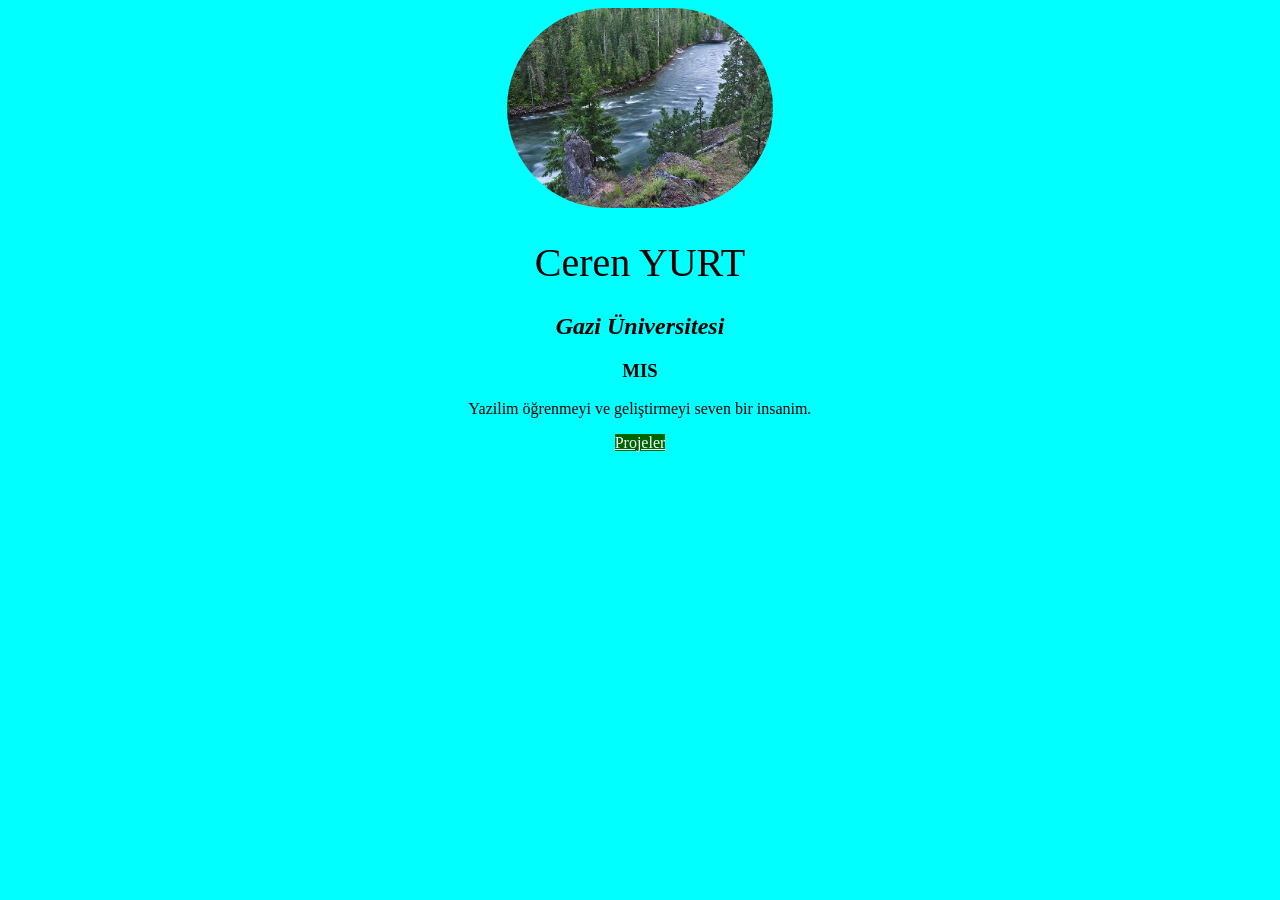
<file: index.html>
<!DOCTYPE html>

<html>
  <head>
<title>Anasayfa</title>

<link rel="stylesheet" href="/btk.css"/>
</head>

<body>
     <img 
     src="/nehir.jpeg.jpeg" 
     widht="200" 
     height="200" 
     style="border-radius: 128px;"
      />
     <h1 style="font-size: 40px; font-weight: 100;">
      <span style="text-transform: capitalize;">ceren</span>
      <span style="text-transform: uppercase;">yurt</span>
    </h1>
      <h2 style="font-style: italic;">Gazi Üniversitesi</h2>
      <h3>MIS</h3>

      <p>Yazilim öğrenmeyi ve geliştirmeyi seven bir insanim.</p>

      <a href="/projeler.html" style="background-color:darkgreen; color: azure;">Projeler</a>

  </body>
</html>
</file>
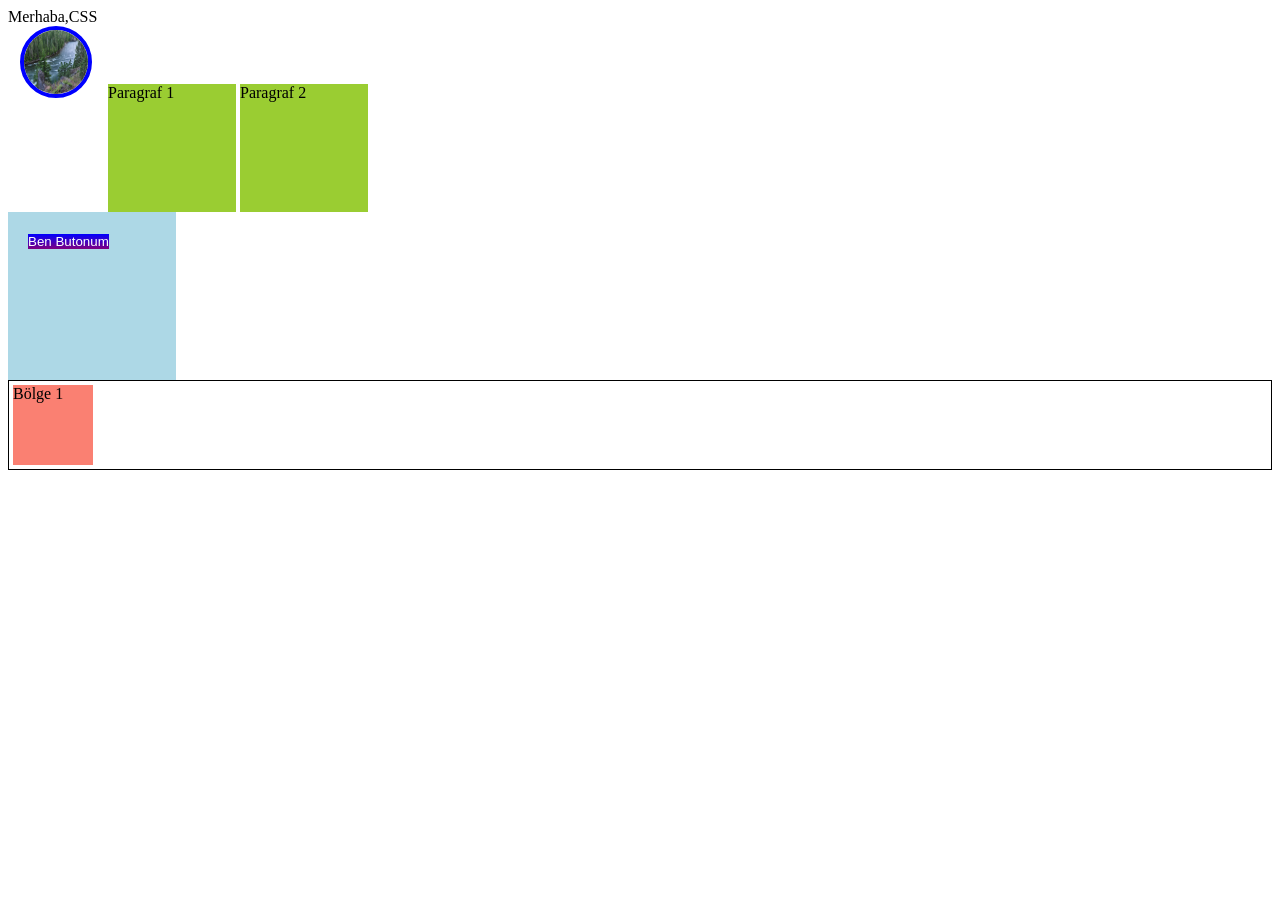
<file: css.html>
<!DOCTYPE html>

<html>
  <head>
<title>Anasayfa</title>

<link rel="stylesheet" href="/css.css"/>
</head>

<body>
  <div class="merhaba">Merhaba,CSS</div>
 <img src="/nehir.jpeg.jpeg" class="blue-image"/>
 <img src="/nehir.jpeg.jpeg" class="red-image"/>

 <p>Paragraf 1</p>
 <p>Paragraf 2</p>

<div class="efekt">
    <button class="guzel-button">Ben Butonum</button></div>

    <div class="bolge-2">
        <div class="bolge-1">Bölge 1</div>
    </div>
    
  </body>
</html>
</file>
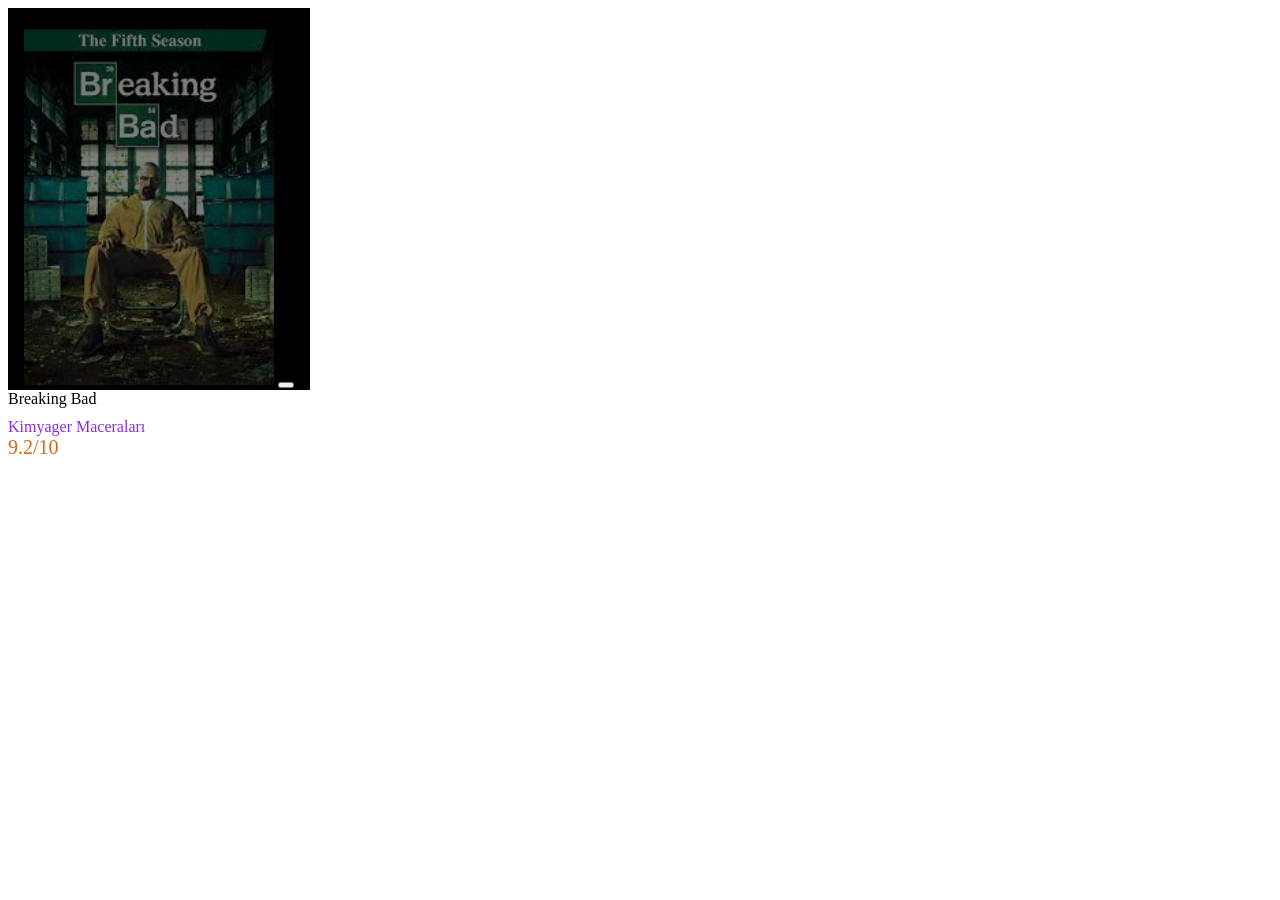
<file: dizi.html>
<!DOCTYPE html>

<html>
  <head>
<title>DİZİ</title>
<link rel="stylesheet" href="/dizi.css"/>
</head>

<body>
    <div class="dis-cerceve">
        <div class="resim-cerceve">
            <img 
            class="resim"
            src="/dizi.jpg" class="dizi-image"/>
            <button class="good-button"></button>
        </div>
    </div>

    <div class="Baslik">Breaking Bad</div>
    <div class="Konu">Kimyager Maceraları</div>
    <div class="Puan">9.2/10</div>
  </body>
</html>
</file>
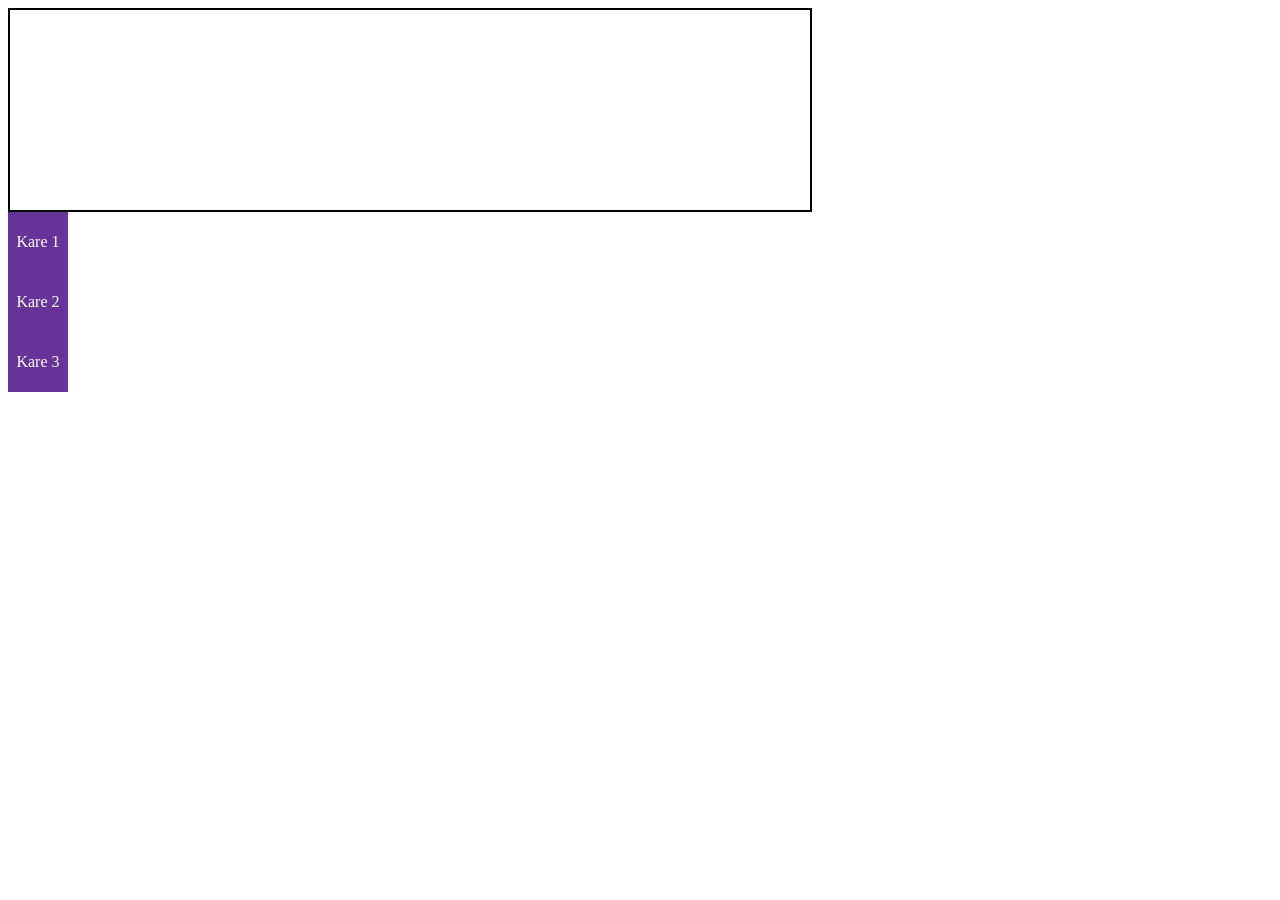
<file: flex.html>
<!DOCTYPE html>
<html>
    <head>
        <title>Flexbox</title>

        <link rel="stylesheet" href="/flex.css"/>
    </head>

    <body>
        <div class="flex-container"></div>
        <div class="flex-child">Kare 1</div>
        <div class="flex-child">Kare 2</div>
        <div class="flex-child">Kare 3</div>
    </body>
</html>
</file>
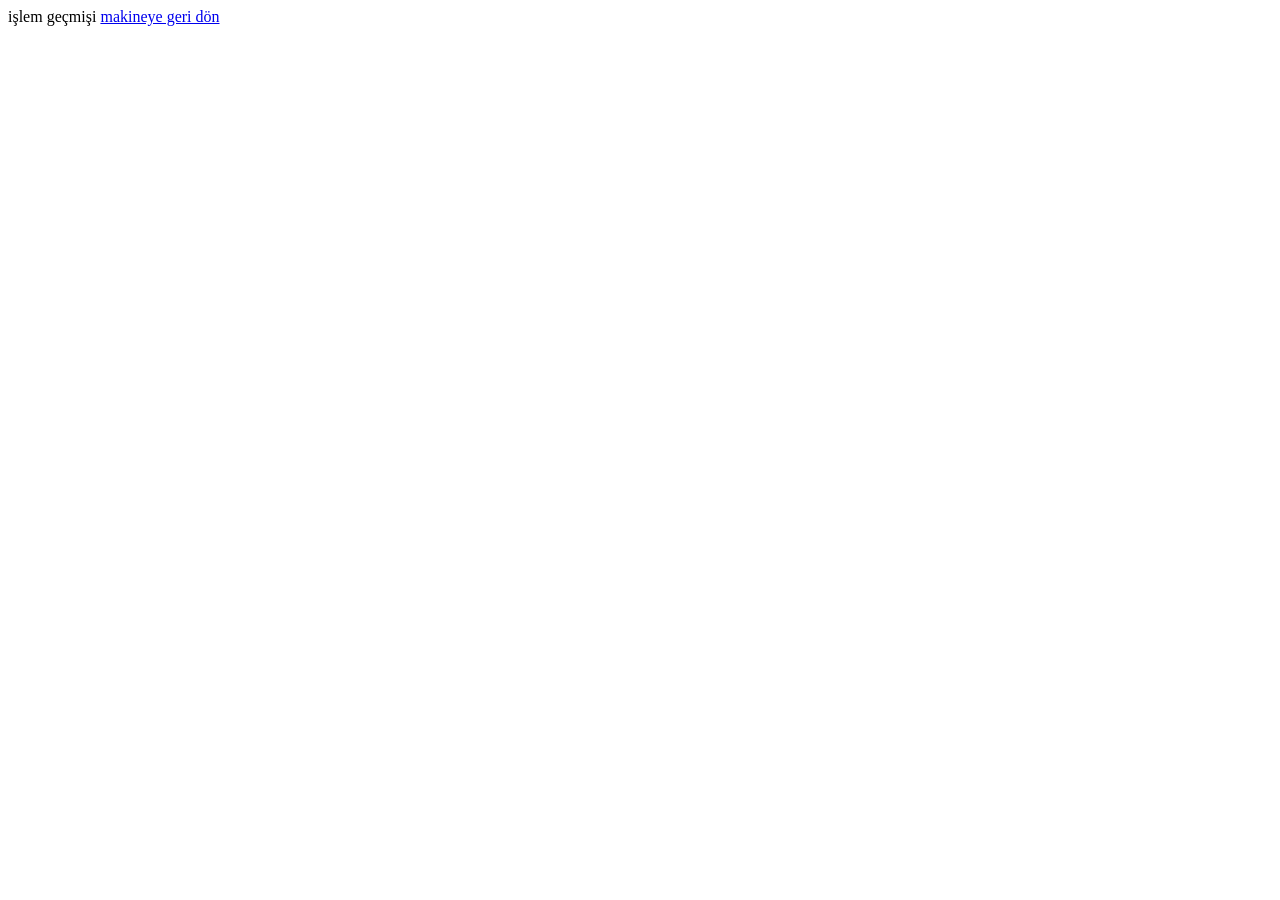
<file: gecmis.html>
<!DOCTYPE html>

<html>
    <head>
        <title>işlem geçmşi</title>
        <script src="/gecmis.js" defer></script>
    </head>

<body>
        işlem geçmişi
        <a href="/makine.html">makineye geri dön</a>

        <ol id="liste"></ol>
    </body>
</html>
</file>
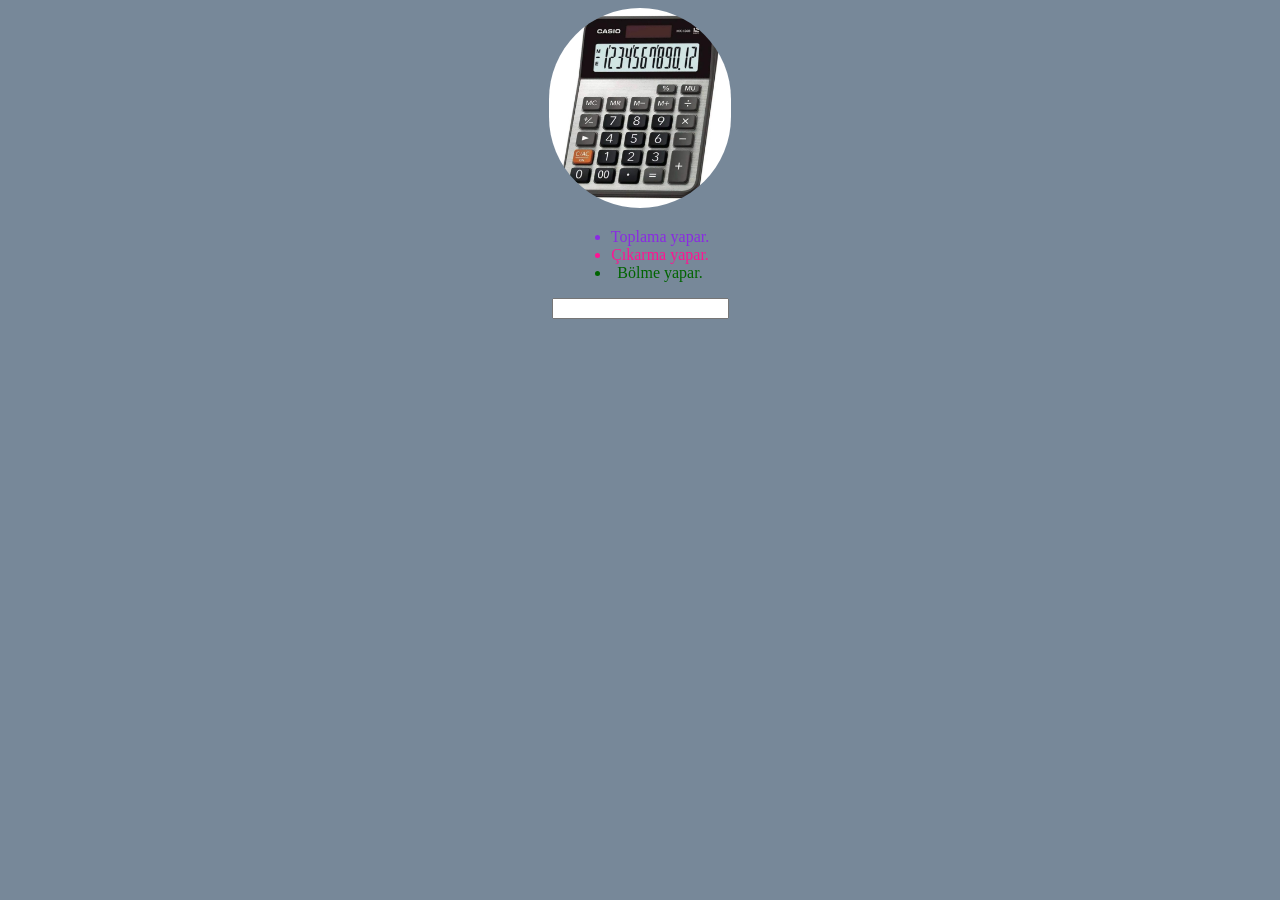
<file: hesapmakinesi.html>
<!DOCTYPE html>

<html>
  <head>

<title>Hesap Makinesi Projesi</title>
</head>

<body style="background-color: lightslategrey; text-align: center;">
  <img 
  src="/hp.jpg"
  widht="200"
  height="200"
  style="border-radius: 256px;"/>

  <div style="width: fit-content; margin-left: auto; margin-right: auto;">
  <ul>
    <li style="color: blueviolet;">Toplama yapar.</li>
    <li style="color: deeppink;" >Çıkarma yapar.</li>
    <li style="color: darkgreen;">Bölme yapar.</li>
   </ul>
  </div>

   <input type="text">

</body>
</html>
</file>
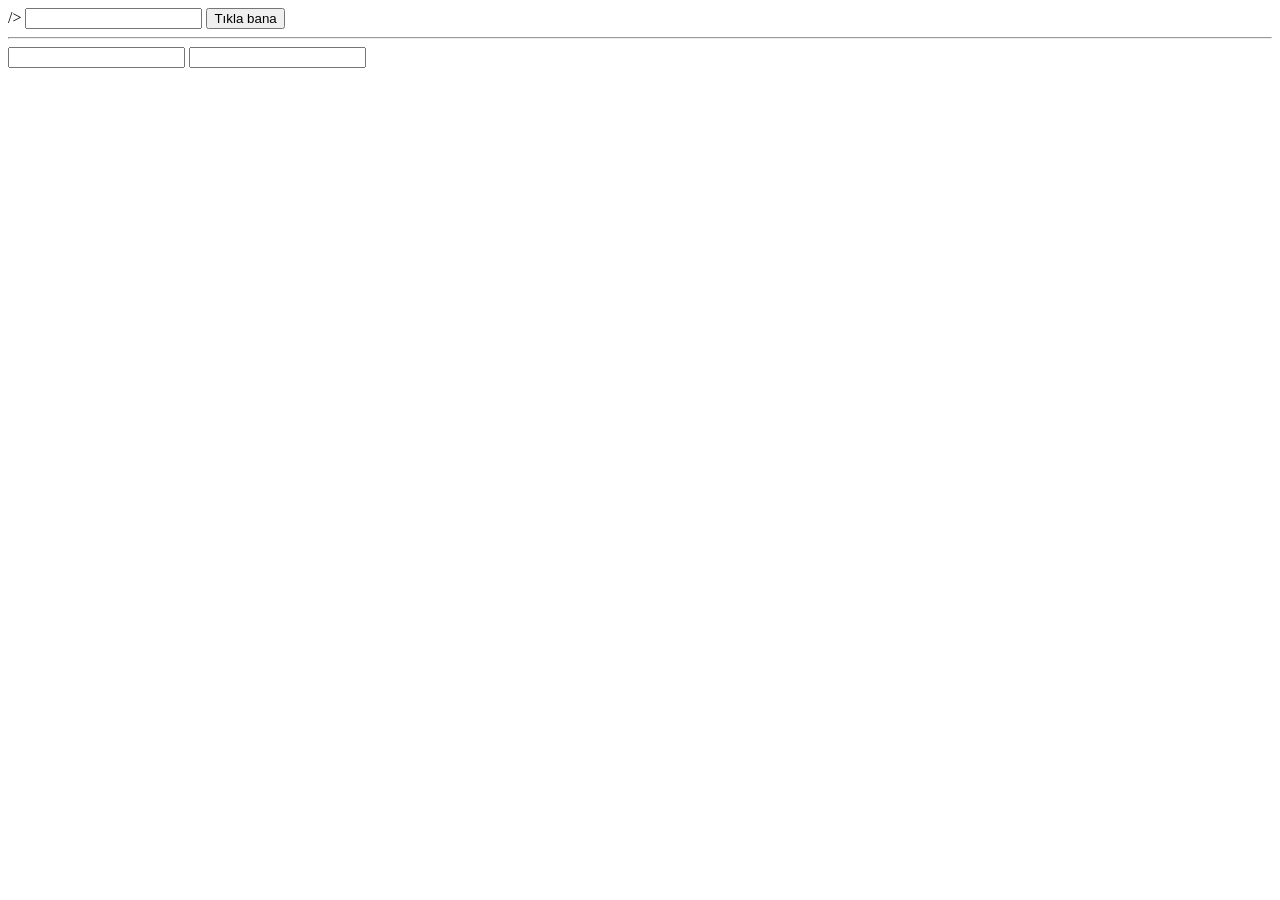
<file: js-ogren.html>
<!DOCTYPE html>

<html>
  <head>

  <title>Js ogren</title>
<script src= "/js-ogren.js" defer></script> />
</head>
<body>
 <input id="input" onkeydown="degisinceCalis()" />
 <button id="tikla" onclick="tiklanincaCalis()">Tıkla bana</button>

 <hr />

 <input id="isim" />
 <input id="soyisim" />

 <div isim="cikti"></div>
  </body>
</html>
</file>
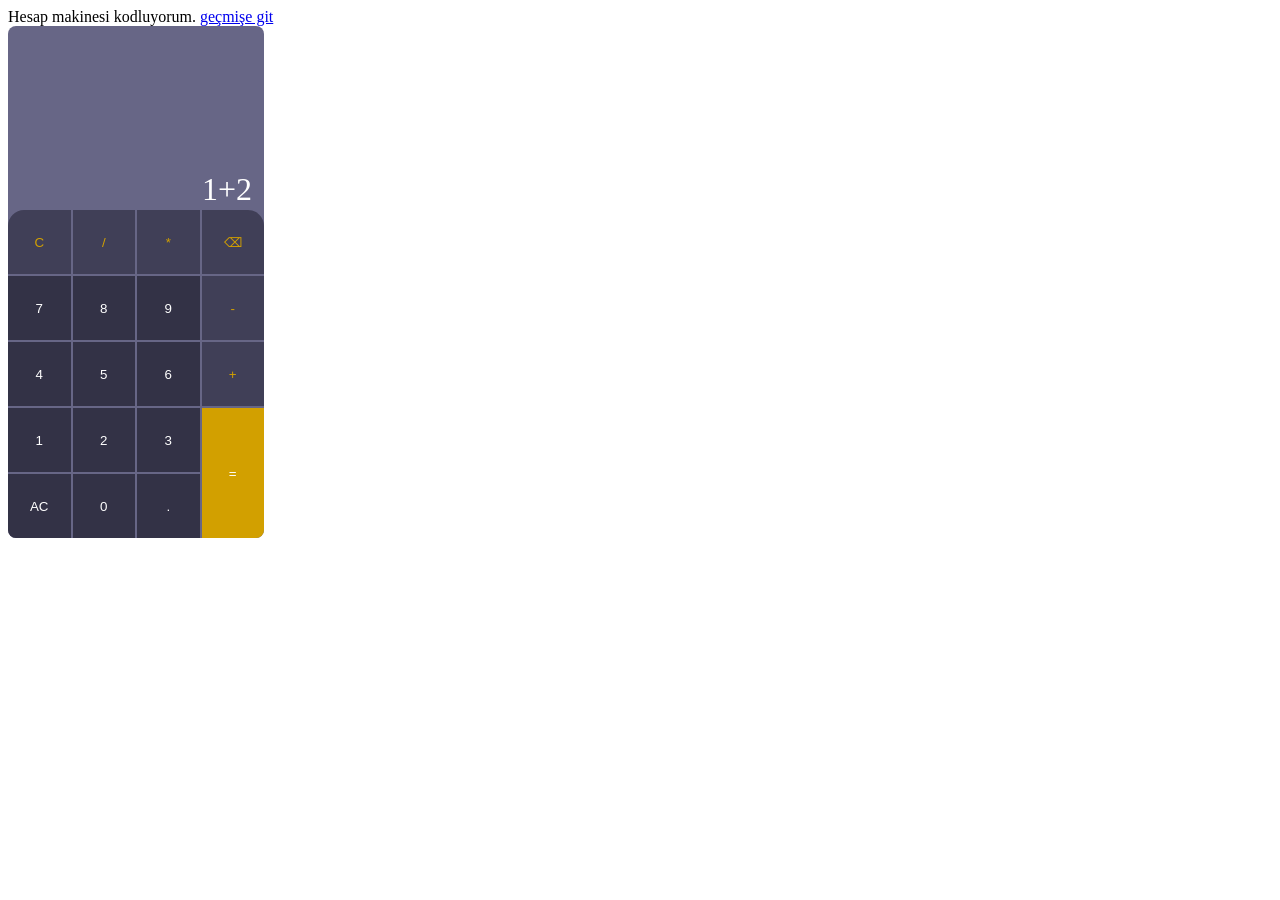
<file: makine.html>
<!DOCTYPE html>

<html>
  <head>
<title>Basit Hesap Makinesi</title>
<link rel="stylesheet" href="/makine.css"/>
<script src="/makine.js" defer></script>
</head>

<body>
   Hesap makinesi kodluyorum.
<a href="/gecmis.html">geçmişe git</a>
<div class="makine">
    <div id="ifade" class="ifade">1+2</div>
   <div class="satir">
    <button class="kutu operator sifirla" onclick="sifirla('C')">C</button>
    <button class="kutu operator" onclick="tusaBas('/')">/</button>
    <button class="kutu operator" onclick="tusaBas('*')">*</button>
    <button class="kutu operator silme" onclick="sil('⌫')">⌫</button>
  </div>

   <div class="satir">
    <button class="kutu" onclick="tusaBas('7')">7</button>
    <button class="kutu" onclick="tusaBas('8')">8</button>
    <button class="kutu" onclick="tusaBas('9')">9</button>
    <button class="kutu operator" onclick="tusaBas('-')">-</button>
   </div>

   <div class="satir">
    <button class="kutu" onclick="tusaBas('4')">4</button>
    <button class="kutu" onclick="tusaBas('5')">5</button>
    <button class="kutu" onclick="tusaBas('6')">6</button>
    <button class="kutu operator" onclick="tusaBas('+')">+</button>
   </div>

   <div class="satir">
   <div class="esittir-sol-taraf">
   <div class="satir">
    <button class="kutu" onclick="tusaBas('1')">1</button>
    <button class="kutu" onclick="tusaBas('2')">2</button>
    <button class="kutu" onclick="tusaBas('3')">3</button>
   </div>

   <div class="satir">
    <button class="kutu" onclick="ac('AC')">AC</button>
    <button class="kutu" onclick="tusaBas('0')">0</button>
    <button class="kutu" onclick="tusaBas('.')">.</button>
   </div>
 </div>
   <button class=" kutu esittir" onclick="esittir('=')">=</button>
</div>

  </body>
</html>
</file>
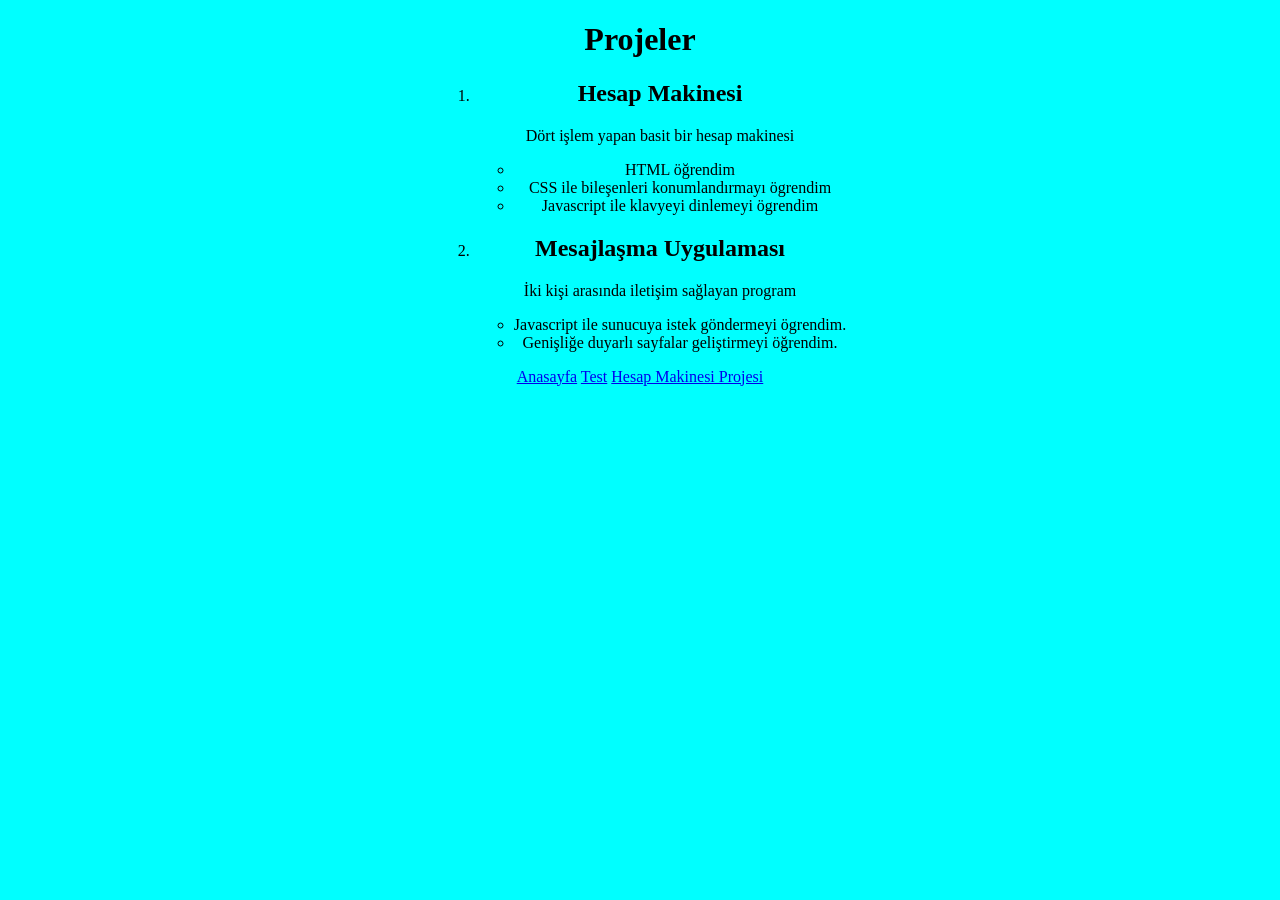
<file: projeler.html>
<!DOCTYPE html>

<html>
  <head>
<title>Projelerim</title>
<link rel="stylesheet" href="/btk.css"/>
</head>

<body>
    <h1>Projeler</h1>

    <div style="width: fit-content; margin-left: auto; margin-right: auto;">
   <ol>
    <li>
        <h2>Hesap Makinesi</h2>
        <p>Dört işlem yapan basit bir hesap makinesi</p>
        <ul>
            <li>HTML öğrendim</li>
            <li>CSS ile bileşenleri konumlandırmayı ögrendim</li>
            <li>Javascript ile klavyeyi dinlemeyi ögrendim</li>
        </ul>
    </li>
    <li>
        <h2>Mesajlaşma Uygulaması</h2>
        <p>İki kişi arasında iletişim sağlayan program</p>
        <ul>
            <li>Javascript ile sunucuya istek göndermeyi ögrendim.</li>
            <li>Genişliğe duyarlı sayfalar geliştirmeyi öğrendim.</li>
        </ul>
    </li>
   </ol>

   <a href="/">Anasayfa</a>
   <a href="/test">Test</a>
   <a href="/hesapmakinesi.html" target="_blank">Hesap Makinesi Projesi</a>



  </body>
</html>
</file>
<file: btk.css>
body {
    background-color: aqua;
    text-align: center;
}
</file>
<file: css.css>
.merhaba{

}


img{
    width: 64px;
    height: 64px;
    border-radius: 64px;
    border: 4px solid rgb(7, 97, 40);

    margin-left: 12px;
    margin-right: 12px;

}

.blue-image{
    border-color: blue;
}
.red-image{
    border-color: red;

    display:none; 
}

p{
    margin:0;
    display: inline-block;
    width: 128px;
    height:128px;
    background-color: yellowgreen;

}

.efekt{
    background-color: lightblue;
    width: 128px;
    height: 128px;
    padding: 20px;
}
.guzel-button:hover{
    background-color: darkblue;
    background-image: unset;
}

.guzel-button:active{
    background-color: aquamarine;
    color: black;
   }

.guzel-button{
    background-image: linear-gradient(blue,purple) ;
    color: white;
    padding: 0;
    border: 0;
}
.bolge-1{
    width: 80px;
    height: 80px;
    background-color: salmon;

    transition-duration: 0.15s;

   /* transform: rotate(45deg) translate(80px,-20px);*/
}
.bolge-1:hover{
    transform: scale(1.2,1.2);
}

.bolge-2{
    padding: 4px;
    border: 1px solid black;

    overflow:hidden;
}
</file>
<file: dizi.css>
.dis-cerceve{
    width: 300px;
    border: 1px solid black;
    text-align: center;
}
.resim{
    width: 250px;
    transition-duration: (0.15s);
    opacity: 0.5;
}
.resim:hover{
    transform: scale(1.2,1.2);
    opacity: 1;
}
.resim-cerceve{
 overflow: hidden;
 background-color: black;
}
.dizi-image{
    transition-duration: (0.15s) ;
    overflow: hidden;
}
.Baslik{
    color:darkmagenta
    font-size: 30px;
    margin-bottom: 10px;
}
.Konu{
    color: blueviolet;
}
.Puan{
    color: chocolate;
    font-size: 20px;
}
.puan:hover{
    color: yellowgreen;
}
</file>
<file: flex.css>
.flex-container{
    display: flex;

    height:200px;
    width: 800px;
    border: 2px solid black;

    flex-direction: row;
    justify-content: end;
}
.flex-child{
    height: 60px;
    width: 60px;
    background-color: rebeccapurple;
    color: white;

    display: flex;
    justify-content: center;
    align-items: center;
}
</file>
<file: makine.css>
.satir {
    display: flex;
    flex-direction: row;

    gap: 2px; /* gap=boşluk*/
}
.kutu {
    height:64px;
    width: 64px;

    background-color: rgb(51,50,70);
    color: white;

    display: flex;
    justify-content: center;
    align-items: center;

    border:0;

    /*transition-property: all; hangi özelliği değişirse değişsin animasyon olarak değişsin.*/
    /*transition-duration: 300ms; ne kadar sürede değişeceğini belirler.*/
}
.kutu:hover {
    background-color: rgba(51,50,70,0.5);

    cursor: pointer;
    /*opacity: 0.6; 0-1 aeasında değerler alır.opaklığı belirler.hepsini matlaştırır.
    transform: scale(1.1); büyütme.*/
}
.operator {
background-color: rgb(64,63,87);
color: rgb(210,160,0);
}
.esittir {
    background-color: rgb(210,160,0);
    height:100%;
   /* border-bottom-right-radius: 8px;*/
}
.esittir:hover {
    background-color:rgba(210,160,0,0.5) ;
}
.esittir-sol-taraf {
    max-width: 191.5px;

    display: flex;
    flex-direction: column;

    gap: 2px;
}
.sifirla {
    border-top-left-radius: 16px;
}
.silme {
    border-top-right-radius: 16px;
}
.makine {
    background-color:rgb(103, 102, 134) ;
    height: 512px;
    width: 256px;

    display: flex;
    flex-direction: column;
    justify-content: end;

    gap: 2px;

    border-radius: 8px;
    overflow: hidden; /*taşan kısımları gizle*/
}
.ifade {
    color:white;
    font-size: xx-large;
    text-align: end;
    padding-right: 12px;
}
</file>
